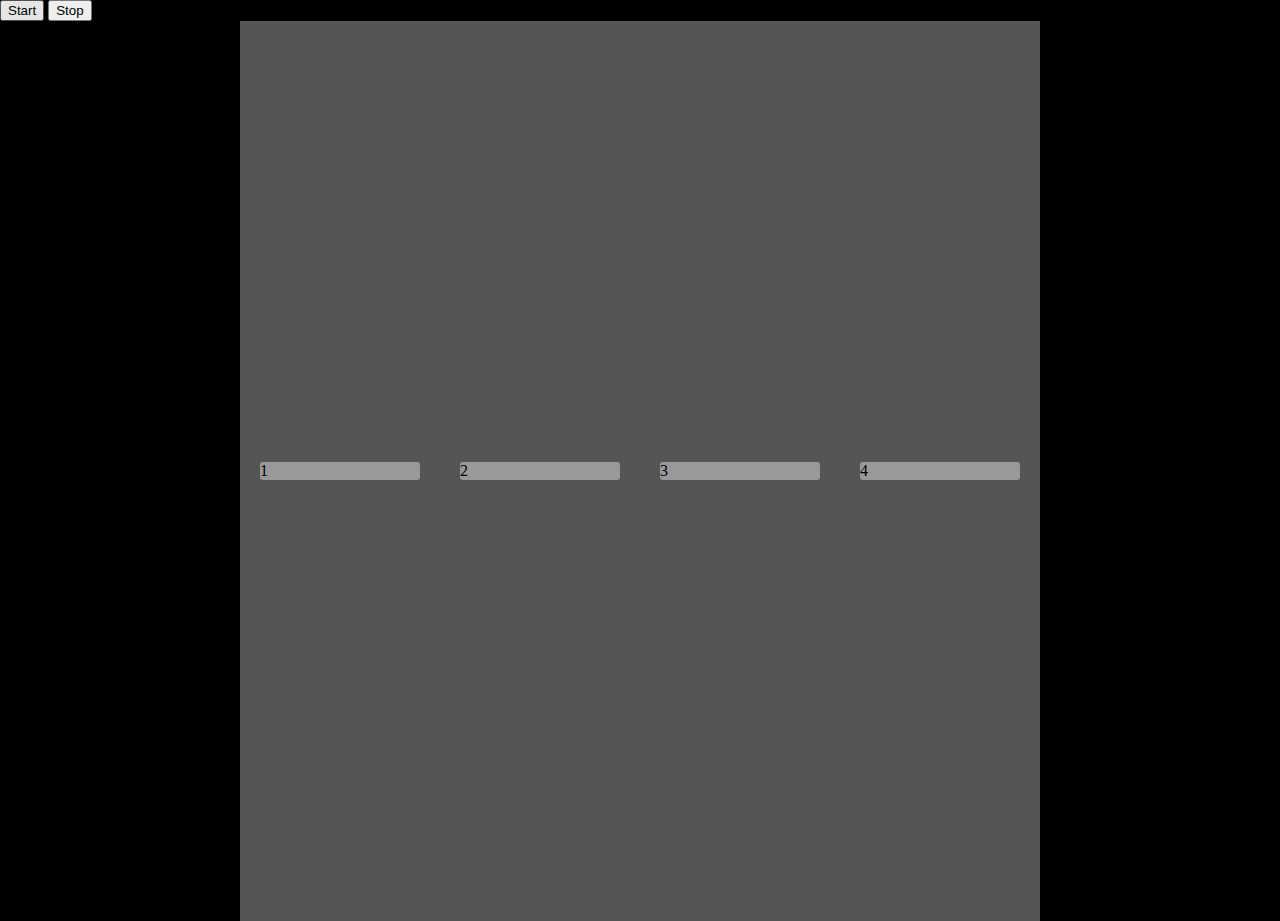
<file: index.html>
<!DOCTYPE html>
<html>
  <head>
    <meta charset="utf‐8" />
    <title>Hello web audio</title>
    <link rel="stylesheet" href="style.css" />
  </head>
  <body>
    <!-- beat maker -->
    <!-- <button id="play">Play</button> -->
    <!-- <button id="stop">Stop</button> -->
    <button id="start-btn">Start</button>
    <button id="stop-btn">Stop</button>
    <div class="container">
      <div id="1">1</div>
      <div id="2">2</div>
      <div id="3">3</div>
      <div id="4">4</div>
    </div>
  </body>
  <script src="script.js"></script>
</html>
</file>
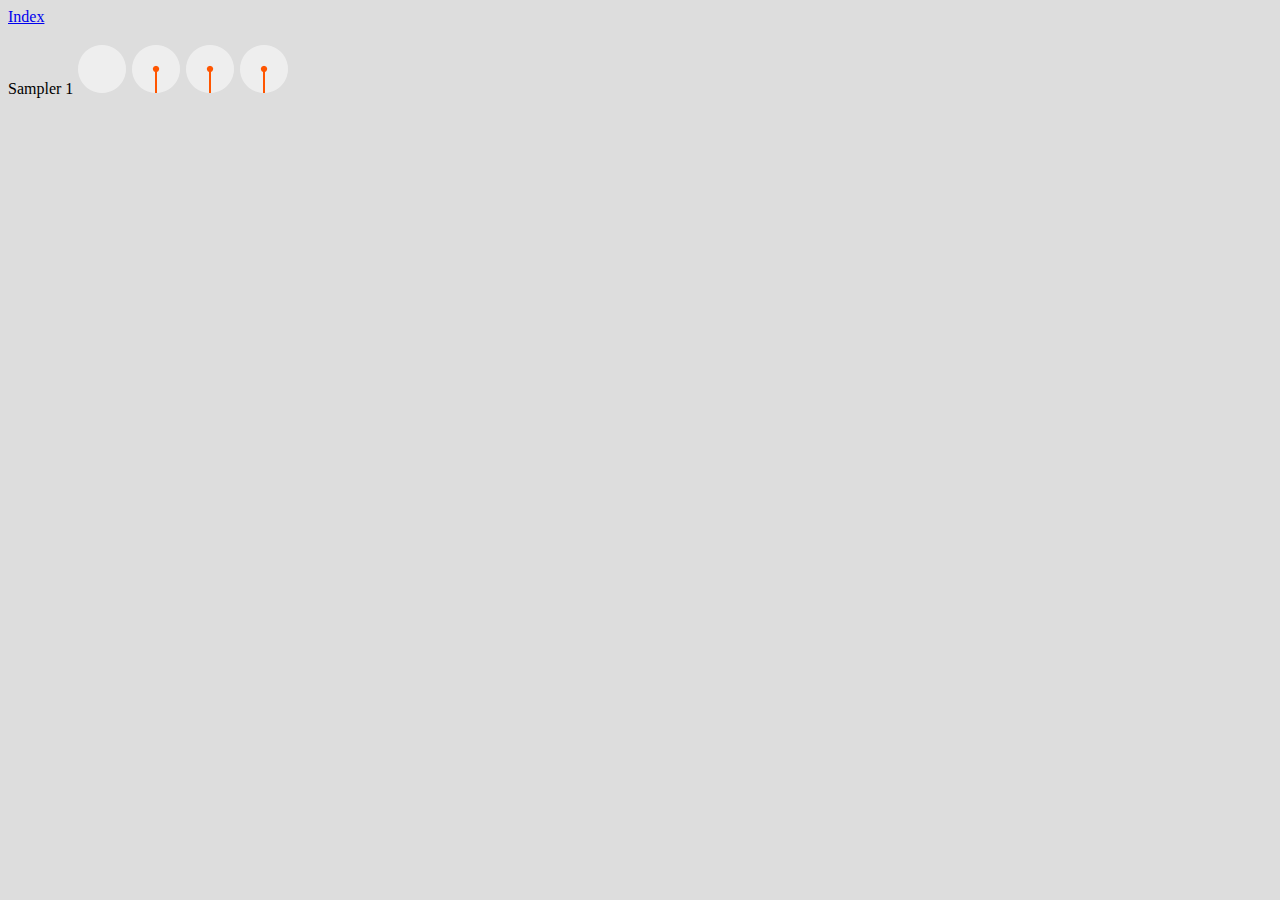
<file: sampler_1.html>
<!DOCTYPE html>
<html>
  <head>
    <title>Sampler</title>
    <script type="text/javascript" src="js/nexusUI.js"></script>
    <script type="text/javascript" src="js/Tone.js"></script>
    <script>
      //   const feedbackDelay = new Tone.FeedbackDelay('8n', 0.5).toDestination();
      //   const tom = new Tone.MembraneSynth({
      //     octaves: 4,
      //     pitchDecay: 0.1
      //   }).connect(feedbackDelay);
      //   tom.triggerAttackRelease('A2', '32n');

      var delay = new Tone.FeedbackDelay('16n', 0.5).toMaster();
      var sampler = new Tone.Player(
        'https://freesound.org/data/previews/113/113287_4948-lq.mp3',
        function() {
          console.log('samples loaded');
        }
      );
      sampler.retrigger = true;
      //   sampler.retrigger = false;
      sampler.connect(delay);
      // sampler.play('0')

      // }

      nx.onload = function() {
        //
        document.body.onkeyup = function(e) {
          if (e.keyCode == 32) {
            console.log(e);
            sampler.start();
          }
        };

        button1.on('*', function(data) {
          if (data.press == 1) {
            console.log(data);
            sampler.start();
          }
          // sampler.stop('+0.7');
        });

        dial1.on('*', function(data) {
          delay.delayTime.value = data.value;
        });
        dial2.on('*', function(data) {
          delay.feedback.value = data.value;
        });
        dial3.on('*', function(data) {
          sampler.playbackRate = data.value;
        });
      };
    </script>
  </head>

  <body style="background-color:#ddd">
    <a href="index.html">Index</a>
    <br />
    <br />
    Sampler 1
    <canvas nx="button"></canvas>
    <canvas nx="dial"></canvas>
    <canvas nx="dial"></canvas>
    <canvas nx="dial"></canvas>
  </body>
</html>
</file>
<file: style.css>
body {
  margin: 0;
  background-color: #000;
  /* color: #000; */
}

.container {
  max-width: 800px;
  margin: 0 auto;
  background-color: #555;
  height: 100vh;
  display: flex;
  justify-content: space-around;
  align-items: center;
}

.container > div {
  width: 20%;
  border-radius: 3px;
  background-color: #999;
}

.container > div.active {
  background-color: blue;
}
</file>
